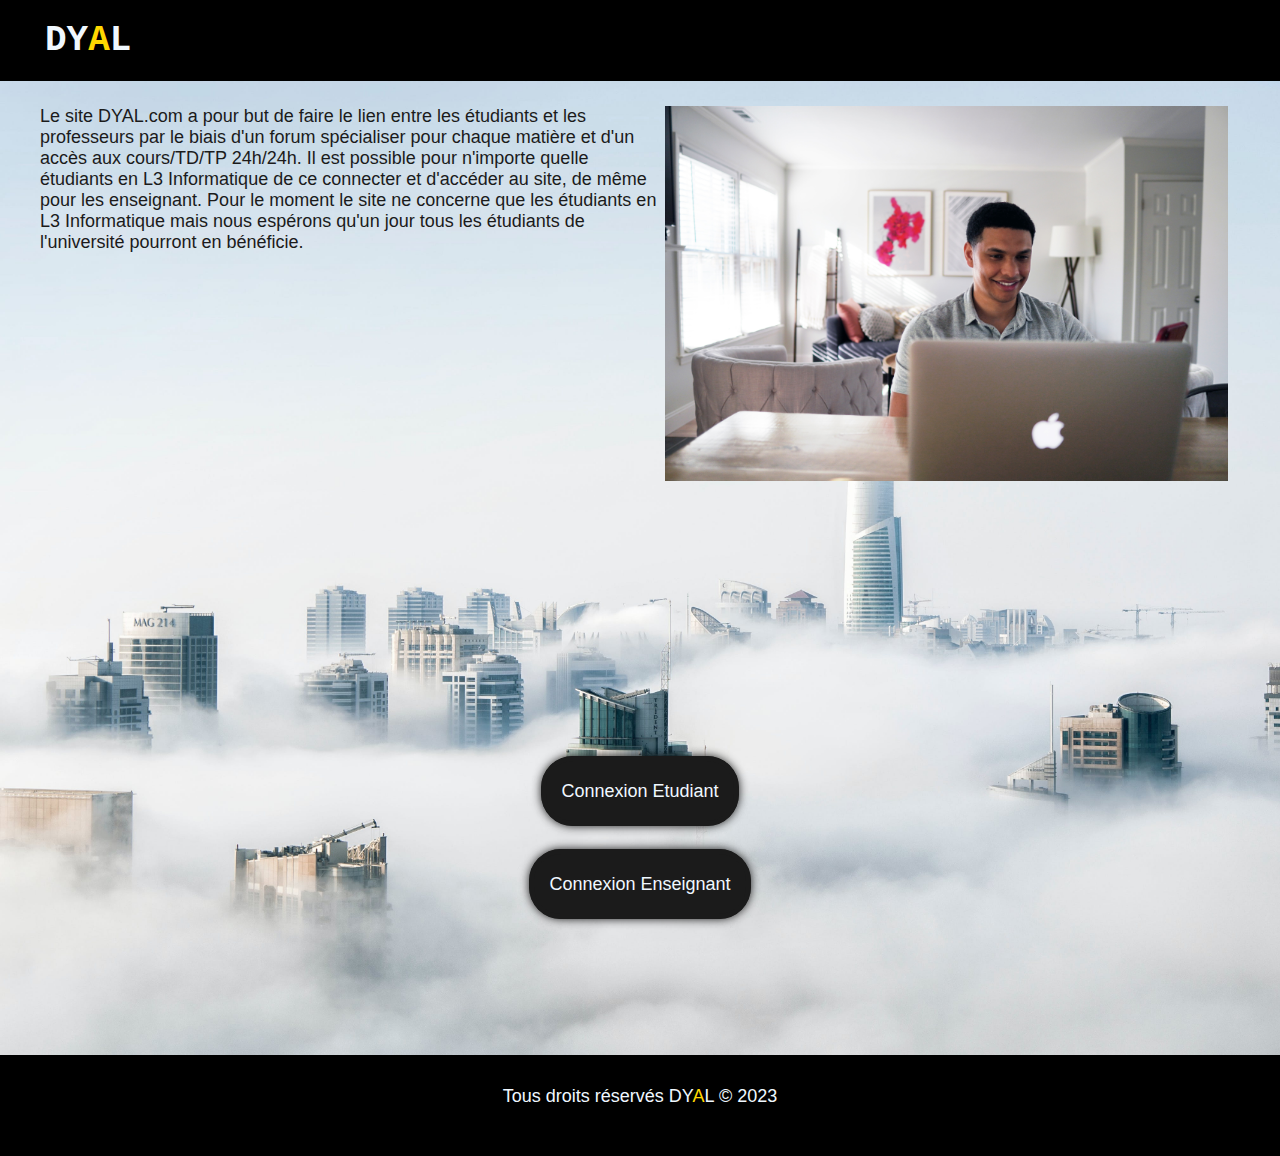
<file: index.html>
<!DOCTYPE html>
<html lang="en">
<head>
    <meta charset="UTF-8">
    <meta name="viewport" content="width=device-width, initial-scale=1.0">
    <title>Acceuil</title>
    <link rel="stylesheet" href="all.css">
    <link rel="stylesheet" href="https://cdnjs.cloudflare.com/ajax/libs/font-awesome/6.4.2/css/all.min.css" integrity="sha512-z3gLpd7yknf1YoNbCzqRKc4qyor8gaKU1qmn+CShxbuBusANI9QpRohGBreCFkKxLhei6S9CQXFEbbKuqLg0DA==" crossorigin="anonymous" referrerpolicy="no-referrer" />
    <link rel="icon" href="/favicon.png" type="image/x-icon">
</head>
<body class="body-index">
    <header><h1><a href="index.html">dy<span>a</span>l</a></h1></header>
   <main class="main-index">
    <section class="kopo">
        
           <p>Le site DYAL.com a pour but de faire le lien
               entre les étudiants et les professeurs par le
               biais d'un forum spécialiser pour chaque 
               matière et d'un accès aux cours/TD/TP 24h/24h.
               Il est possible pour n'importe quelle étudiants
               en L3 Informatique de ce connecter et
               d'accéder au site, de même pour les enseignant.
               Pour le moment le site ne concerne que les 
               étudiants en L3 Informatique mais nous espérons qu'un jour tous les étudiants de l'université pourront en bénéficie.  </p>
            <img src="/joshua-mayo-KboMbhlRgGY-unsplash.jpg" alt="image de pc">
        
        </section>
       
   </main>
   <section>
    <div class="connexion">
        <a  href="/Connection Etudiant.html" target="_blank" class="cetu">Connexion Etudiant</a><br><br><br><br><br> 
        <a href="/Connection Enseignant.html"  target="_blank" class="cens">Connexion Enseignant</a>     
    </div>
</section>
    <footer>
        <p>
            Tous droits réservés DY<span>A</span>L  &copy; 2023
        </p>
        <div class="contact">
            <a href="https://www.microsoft.com/fr-fr/microsoft-365/outlook/email-and-calendar-software-microsoft-outlook" target="_blank"><i class="fa-solid fa-envelope"></i></a>
            <a href="https://www.whatsapp.com/?lang=fr_FR" target="_blank"><i class="fa-brands fa-whatsapp"></i></a>
            <a href="https://www.facebook.com/?locale=fr_FR" target="_blank"><i class="fa-brands fa-facebook" ></i></a>        
        </div>
    </footer>
</body>
</html>
</file>
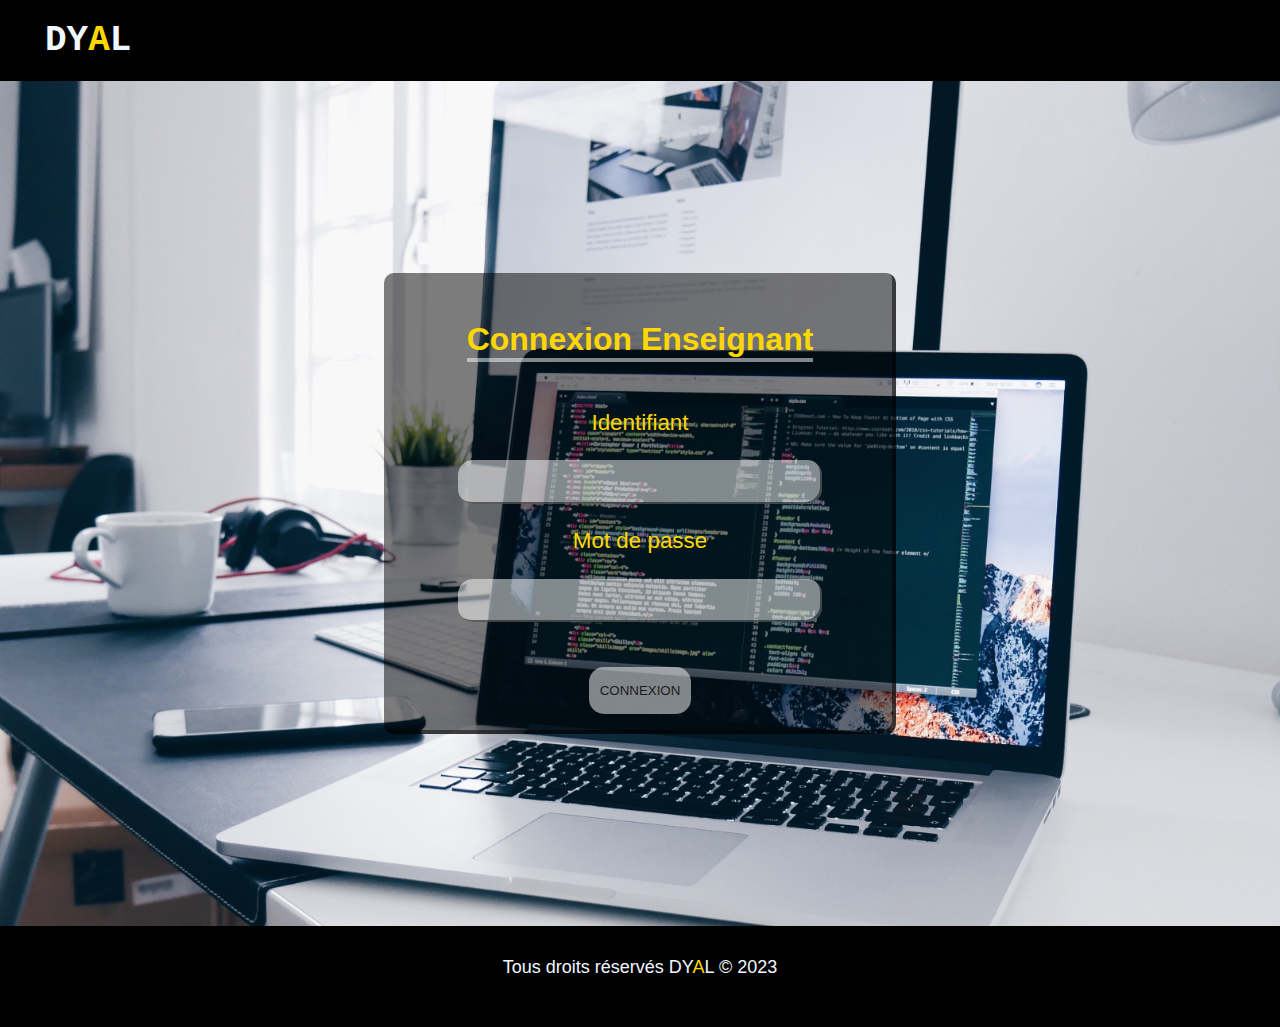
<file: Connection Enseignant.html>
<!DOCTYPE html>
<html lang="en">
<head>
    <meta charset="UTF-8">
    <meta name="viewport" content="width=device-width, initial-scale=1.0">
    <title>Connexion Etudiant</title>
    <link rel="stylesheet" href="all.css">
    <link rel="icon" href="/favicon.png" type="image/x-icon">   
    <link rel="stylesheet" href="https://cdnjs.cloudflare.com/ajax/libs/font-awesome/6.4.2/css/all.min.css" integrity="sha512-z3gLpd7yknf1YoNbCzqRKc4qyor8gaKU1qmn+CShxbuBusANI9QpRohGBreCFkKxLhei6S9CQXFEbbKuqLg0DA==" crossorigin="anonymous" referrerpolicy="no-referrer" />
</head>
<body class="body-ens">
    <header><h1><a href="index.html">dy<span>a</span>l</a></h1></header>
<main>
      <form action="post">
        <h4>Connexion Enseignant</h4>
        <label for="numID">Identifiant</label><br>
        <input type="text" id="numID" required><br>
        <label for="pswd">Mot de passe</label><br>
        <input type="password" id="pswd" required><br>
        <input type="submit" value="Connexion">
      </form>
</main>
<footer>
        <p>
            Tous droits réservés DY<span>A</span>L  &copy; 2023
        </p>
        <div class="contact">
            <a href="https://www.microsoft.com/fr-fr/microsoft-365/outlook/email-and-calendar-software-microsoft-outlook" target="_blank"><i class="fa-solid fa-envelope"></i></a>
            <a href="https://www.whatsapp.com/?lang=fr_FR" target="_blank"><i class="fa-brands fa-whatsapp"></i></a>
            <a href="https://www.facebook.com/?locale=fr_FR" target="_blank"><i class="fa-brands fa-facebook" ></i></a>        
        </div>
    </footer>   
</body>
</html>
</file>
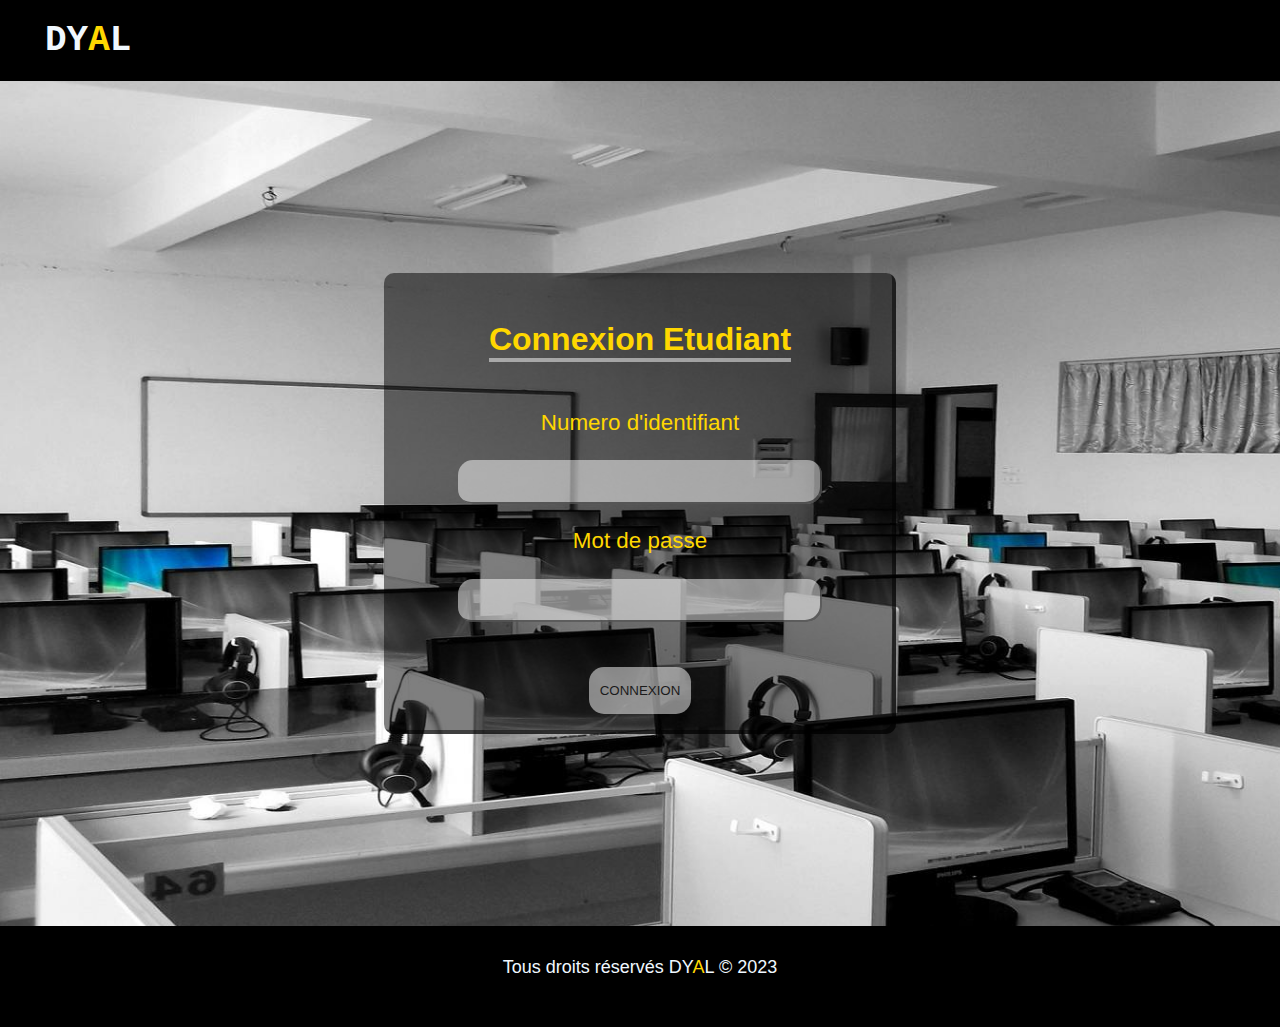
<file: Connection Etudiant.html>
<!DOCTYPE html>
<html lang="en">
<head>
    <meta charset="UTF-8">
    <meta name="viewport" content="width=device-width, initial-scale=1.0">
    <title>Connexion Etudiant</title>
    <link rel="stylesheet" href="all.css">
    <link rel="icon" href="/favicon.png" type="image/x-icon">   
    <link rel="stylesheet" href="https://cdnjs.cloudflare.com/ajax/libs/font-awesome/6.4.2/css/all.min.css" integrity="sha512-z3gLpd7yknf1YoNbCzqRKc4qyor8gaKU1qmn+CShxbuBusANI9QpRohGBreCFkKxLhei6S9CQXFEbbKuqLg0DA==" crossorigin="anonymous" referrerpolicy="no-referrer" />
</head>
<body class="body-etu">
    <header><h1><a href="index.html">dy<span>a</span>l</a></h1></header>
<main>
      <form action="post">
        <h4>Connexion Etudiant</h4>
        <label for="numID">Numero d'identifiant</label><br>
        <input type="text" id="numID" required><br>
        <label for="pswd">Mot de passe</label><br>
        <input type="password" id="pswd" required ><br>
        <input type="submit" value="Connexion">
      </form>
</main>
<footer>
        <p>
            Tous droits réservés DY<span>A</span>L  &copy; 2023
        </p>
        <div class="contact">
            <a href="https://www.microsoft.com/fr-fr/microsoft-365/outlook/email-and-calendar-software-microsoft-outlook" target="_blank"><i class="fa-solid fa-envelope"></i></a>
            <a href="https://www.whatsapp.com/?lang=fr_FR" target="_blank"><i class="fa-brands fa-whatsapp"></i></a>
            <a href="https://www.facebook.com/?locale=fr_FR" target="_blank"><i class="fa-brands fa-facebook" ></i></a>        
        </div>
    </footer>   
</body>
</html>
</file>
<file: all.css>
*{
    padding: 0;
    margin: 0;
}

body{
    background-color: aliceblue;
}

.body-ens{
    background-image: url(/christopher-gower-m_HRfLhgABo-unsplash.jpg);
    background-size: cover;
    background-repeat: no-repeat;
}

.body-etu{
    background-image: url(/salle_etudiant.jpg);
    background-size: cover ;
    background-repeat: no-repeat;
}

.body-index{
    background-image: url(/white_skycity.jpg);
    background-size: cover;
    background-repeat: no-repeat;
}

header{
    background-color: black;
    padding: 20px;
    
}

header h1 a{
  font-family: 'Roboto Mono', monospace;
  font-size: 36px;
  text-transform: uppercase;
  text-decoration: none;
  color: aliceblue;
  position: relative;
  left: 20px;
  border: 5px solid transparent;
  transition: .8s;
  border-radius: 22px;
}

header h1 a span{
    color: gold;
}

header h1 a:hover,
header h1 a:focus{
    border-radius: 22px;
    padding: 2px 15px;
    color: black;
    background-color: aliceblue;
    transition: .4s;    
}

main{
 
}

.main-index{
    position: relative;
    display: flex;
    max-width: 100%;
    width: 1200px;
    margin: 10px auto;
    height: 500px;
    padding: 15px 25px;
}

section  p{
    font-family: 'Poppins', sans-serif;
    font-size: 18px;
    color: #1b1b1b;
    position: absolute;
    width: 50%;
    z-index: 100;
    
}

section  img{
    position: absolute;
    width: 45%;
    left: 52%;

}

.connexion{
    text-align: center;
      position: relative;
      font-family: 'Saira Extra Condensed', sans-serif;
      margin: 10em 1em;
   }
   
   div.connexion a{
       position: relative;
       margin-bottom: 1em;
       
   }

  .cetu{
    color: aliceblue;
    box-shadow: 0 0 10px #1b1b1b;
    font-size: large;
    text-decoration: none;
    border: 5px solid #1b1b1b;
    background-color: #1b1b1b;
    border-radius: 32px;
    padding: 20px 15px;
    
    transition: .4s;
}

.cetu:hover{
   color: black;
   font-size: large;
    text-decoration: none;
    border: 5px solid gold;
    background-color: aliceblue;
    border-radius: 32px;
    padding: 20px 15px;
    transition: .4s;
}

.cens{
    color: aliceblue;
    box-shadow: 0 0 10px #1b1b1b;
    font-size: large;
    text-decoration: none;
    border: 5px solid #1b1b1b;
    background-color: #1b1b1b;
    border-radius: 32px;
    
    padding: 20px 15px;
    transition: .4s;
}

.cens:hover{
   color: black;
   font-size: large;
    text-decoration: none;
    border: 5px solid gold;
    background-color: aliceblue;
    border-radius: 32px;
    padding: 20px 15px;
    transition: .4s;
}

footer{
    background-color : black;
    padding: 11px;
    text-align: center;

}

footer p{
    font-family: 'Poppins', sans-serif;
    font-size: 18px;
    color: aliceblue;
    padding: 20px;
}

footer p span{
    color: gold;
}


.contact a{
    text-decoration: none;  
    border: 1px transparent;  
    border-radius: 45px;
    padding: 1px 15px;
    transition: .4s;
    display: inline-block;
    margin-right: 25px;
    font-size: 24px;
    color: aliceblue;
    background-color: transparent;
}

.contact a:hover{
    color: #1b1b1b;
    transform: scale(1.8);
    background-color: transparent;
    border: 1px transparent;
    border-radius: 60px;
    padding: 1px 15px;
    transition: .4s;
}



form{
 font-family: 'Poppins', sans-serif;
 color: #1b1b1b;
 display: flex;
 flex-direction: column;
 height: 50%;
 width: 40%;
 border: 1px white;
 align-items: center;
 margin: 15% auto;
 background-color: rgb(0,0,0,0.5 );
box-shadow: inset -4px -4px rgb(0,0,0,0.5 );
border-radius: 10px;
}

form h4{
    color: gold;
    font-size: 2em;
    border-bottom: 4px solid rgb(255,255,255,0.5 );
    margin: 1.5em;
    text-align: center;
}


form label{
    font-size: 1.4em;
    color: gold;
}
form input[type='text'],form input[type='password']{
   
   padding: 0.8em 1em;
   margin: 0.4em;
   width: 65%;
   border: none;
   outline: none;
   border-radius: 15px;
   background-color: rgb(255,255,255,0.5 );
   box-shadow: inset -2px -2px rgb(0,0,0,0.5 );
   color: #1b1b1b;
   font-size: 1rem;
}

form input[type='text'],form input[type='password']::placeholder{
    color: #1b1b1b;
}

form input[type='submit']{
  font-family: 'Saira Extra Condensed', sans-serif !important;
  color: #1b1b1b;
  text-transform: uppercase;
  padding: 1.2em 0.8em;
  margin: 1.5em; 
  border-radius: 15px;

  background-color: rgb(255,255,255,0.5 );
  border: none;
  outline: none;
  transition: .2  background-color .2s ease-in-out;
}

form input[type='submit']:hover{
   background-color: rgb(0,0,0,0.5 );
   color: gold;
   transform: scale(1.1);
   transition: .2s;
}

@media screen and (max-width: 810px){
  .main-index{
    font-size: 2px;
    flex-direction: column;
  }
}
</file>
